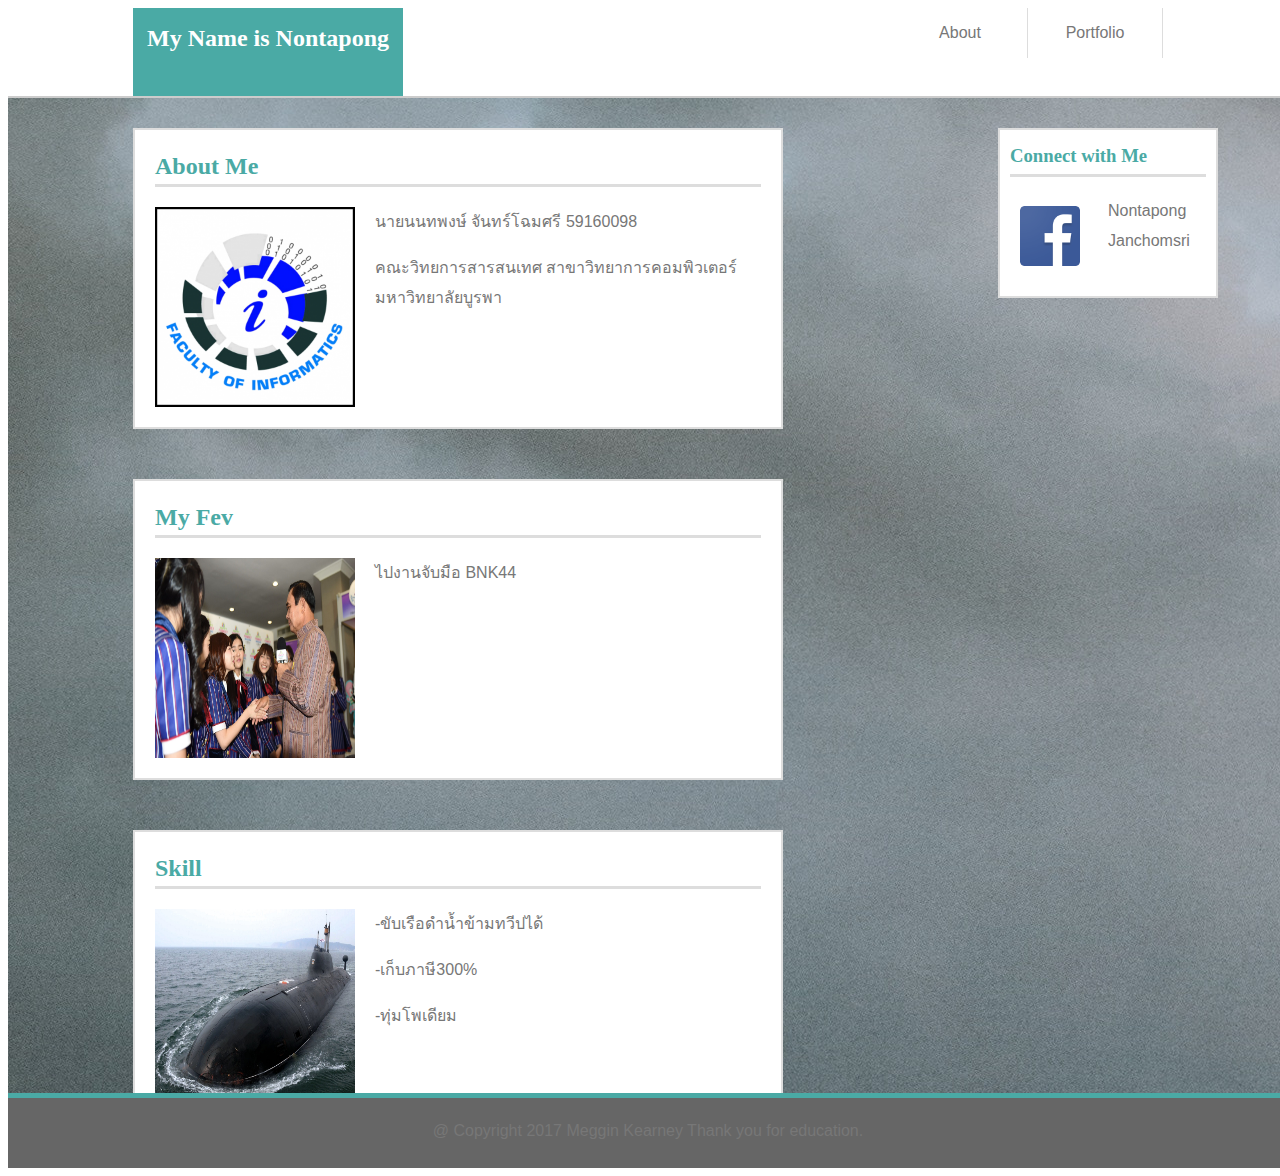
<file: index.html>
<!DOCTYPE html>
<html lang="en-us">
<head>
	<!-- Document responsive across devices. -->
	<meta name="viewport" content="width=device-width, initial-scale=1">
	<!-- Document's character set. -->
    <meta charset="UTF-8">
	<title>My Portfolio</title>
	<!-- Linking CSS -->
	<link rel="stylesheet" type="text/css" href="assets/css/style.css">
	<!-- Linking Google Fonts -->
	<link rel="stylesheet" type="text/css"
	      href="https://fonts.googleapis.com/css?family=Montserrat">
</head>
<body>

	<div class="header-container">
		<header>My Name is Nontapong</header>

		<nav>
			<ul>
				<li class="border"><a href="index.html">About</a></li>
				<li class="border"><a href="portfolio.html">Portfolio</a></li>
			</ul>
		</nav>
	</div>
	

	<div class="main-container">
		<section id="main-bio">
			<h2>About Me</h2>
			<img id="bio-image" src="assets/images/profile.png" alt="Your Name">
			<p>
				นายนนทพงษ์ จันทร์โฉมศรี 59160098 
			</p>
			<p>
				คณะวิทยการสารสนเทศ สาขาวิทยาการคอมพิวเตอร์ มหาวิทยาลัยบูรพา
			</p>
		</section>


    	<section id="social-links">
      		<h3>Connect with Me</h3>
      		<ul>
        		<li><a href="https://facebook.com"><img class="icon" src="assets/images/facebook.png" alt="GitHub Profile"></a></li>
			</ul>
			<p>Nontapong Janchomsri</p>
			  
		</section>
		<section id="main-bio">
				<h2>My Fev</h2>
				<img id="bio-image" src="assets/images/handshake.jpg" alt="Your Name">
				<p>
					ไปงานจับมือ BNK44
				</p>
				
		</section>
		
		<section id="main-bio">
				<h2>Skill</h2>
				<img id="bio-image" src="assets/images/skill.jpg" alt="Your Name">
				<p>
					-ขับเรือดำน้ำข้ามทวีปได้
				</p>
				<p>
					-เก็บภาษี300%
				</p>
				<p>
					-ทุ่มโพเดียม
				</p>
		</section>
		<section id="main-bio">
				<h2>Member</h2>
				<img id="bio-image" src="assets/images/member.jpg" alt="Your Name">
				<p>
					ตุ๊ดตู่ BNK44
				</p>
				<p>
					ป้อมจัง BNK44
				</p>

				
		</section>
	</div>
	<!-- Don't remove-->
	<footer>&#64; Copyright 2017 Meggin Kearney Thank you for education.</footer>
</body>
</html>
</file>
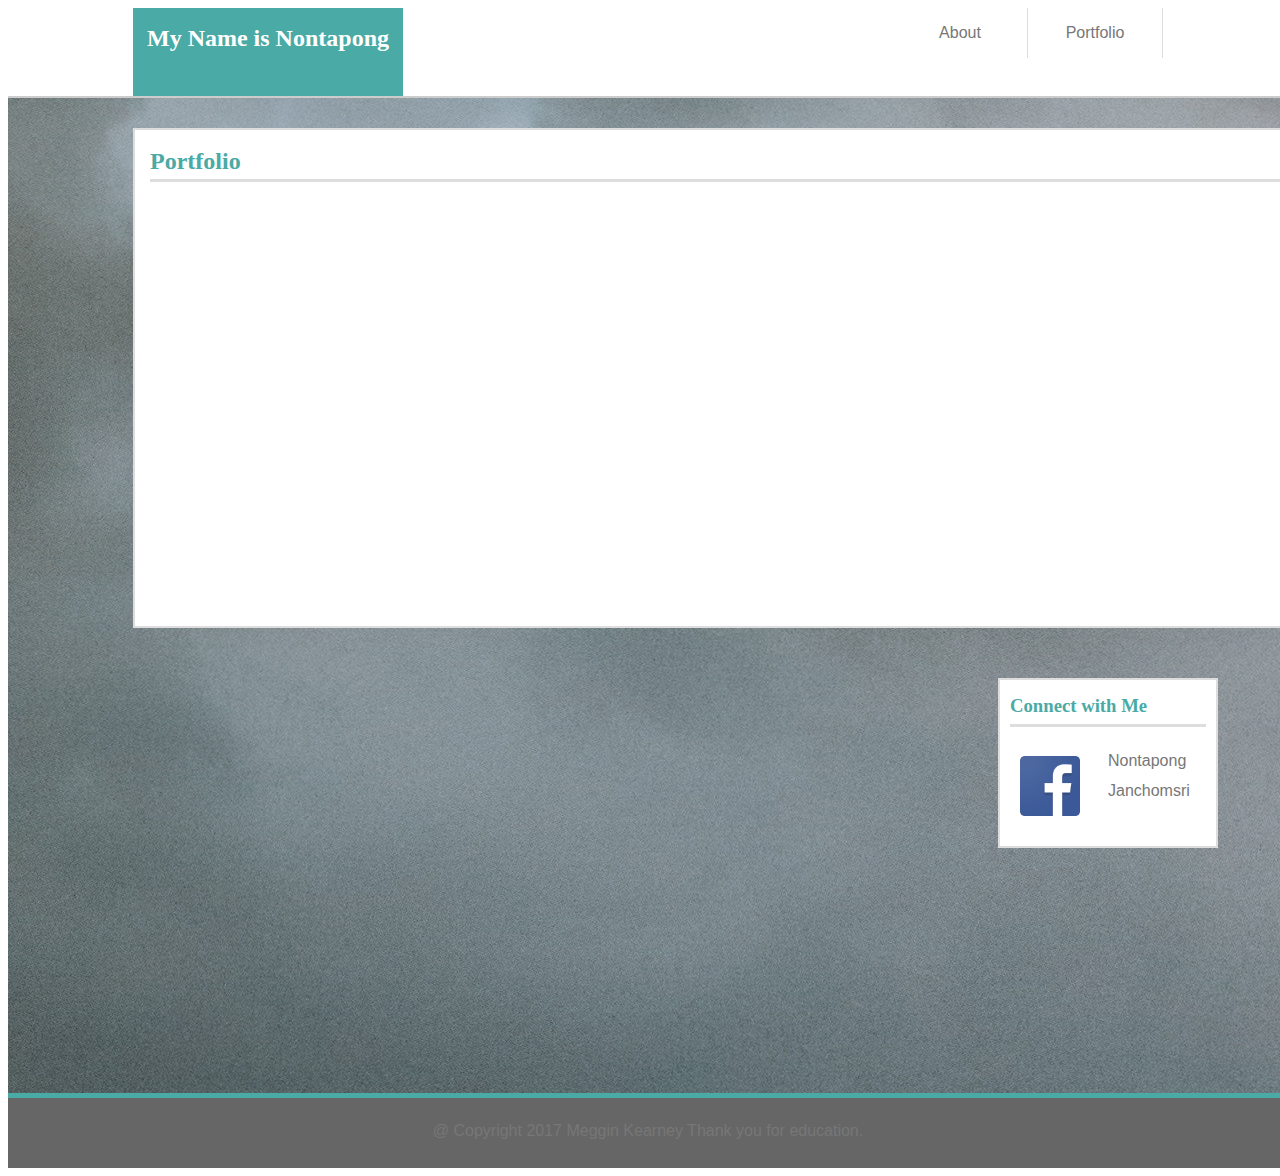
<file: portfolio.html>
<!DOCTYPE html>
<html lang="en-us">
<head>
	<!-- Document responsive across devices. -->
	<meta name="viewport" content="width=device-width, initial-scale=1">
	<!-- Document's character set. -->
    <meta charset="UTF-8">
	<title>My Portfolio</title>
	<!-- Linking CSS -->
	<link rel="stylesheet" type="text/css" href="assets/css/style.css">
	<link rel="stylesheet" type="text/css"
	      href="https://fonts.googleapis.com/css?family=Montserrat">
</head>
<body>

	<div class="header-container">
		<header>My Name is Nontapong</header>

		<nav>
			<ul>
				<li class="border"><a href="index.html">About</a></li>
				<li class="border"><a href="portfolio.html">Portfolio</a></li>
			</ul>
		</nav>
	</div>

	<div class="main-container">
		<section id="project-portfolio">
			<h2>Portfolio</h2>

			<!-- Using single placeholder image for now. -->
			<ul class="project">
				
				
			</ul>
    	</section>
    	
    	<section id="social-links">
    		<h3>Connect with Me</h3>
			<ul>
        		<li><a href="https://facebook.com"><img class="icon" src="assets/images/facebook.png" alt="GitHub Profile"></a></li>
			  </ul>
			  <p>Nontapong Janchomsri</p>
    	</section>
	</div>

	<!-- Don't remove-->
	<footer>&#64; Copyright 2017 Meggin Kearney Thank you for education.</footer>
</body>
</html>
</file>
<file: assets/css/style.css>
/* So padding and border no longer increase width. */
* {
  box-sizing: border-box;
}

/* Some default document settings. */
body {
	color: #777777;
	font-family: 'Arial', 'Helvetica Neue', Helvetica, sans-serif;
	line-height: 30px;
	text-align: left;
	/* Set width to 1200 instead of 960 for better layout (in my humble opinion). */
	width: 100%;
}

header	{
	float: left;
	background-color: #4aaaa5;
	border-bottom: none;
	color: #ffffff;
	height: 100%;
	width: 270px;
	margin-left: 125px;
	margin-bottom: 0;
	font-family: 'Georgia', Times, Times New Roman, serif;
	text-align: center;
	font-size: 1.5em;
	font-weight: bold;
	vertical-align: middle;
	padding-top: 15px;
}

h2,
h3	{
	color: #4aaaa5;
	border-bottom:	3px solid #dddddd;
	font-family: 'Georgia', Times, Times New Roman, serif;
	margin-top: 1px;
	padding-bottom: 3px;
}

nav	{
	width: 270px;
	float: right;
	text-align: center;
	margin-right: 125px;
}

ul {
	list-style: none;
	margin: 0;
	padding: 0;
}

li {
	float: left;
	width: 50%;
	padding:10px;
}

li.border {
	border-right: 1px solid #dddddd;
	padding: 10px;
}

a {
	color: #777777;
	text-decoration: none;
}

/* Nav links turn teal on hover. */
a:hover {
  color: #4aaaa5;
}

.icon {
	width: 60px;
	height: auto;
	color: none;
	border-right: none;
}

/* Rotates social icon in contacts on hover. */
.icon:hover {
	transform: rotate(-10deg);
	-ms-transform: rotate(-10deg);
	-webkit-transform: rotate(-10deg);
	-moz-transform: rotate(-10deg);
	-o-transform: rotate(-10deg);
}

section	{
	background-color: #ffffff;
	float: left;
	color: #777777;
	border: 2px solid #dddddd;
}

input,
textarea {
	width: 100%;
	padding: 10px 20px 10px 10px;
    margin: 8px 0;
    border-color: #dddddd;
    border-style: solid;
    border-width: thin;
}

/* Need to use a pseudoclass to control placeholder. */
input,
textarea,
input::-webkit-input-placeholder {
    font-size: 16px;
}

footer {
	clear: both;
	margin: 0 auto;
	vertical-align: middle;
	padding: 18px;
	height: 70px;
	background-color: #666666;
	width: 100%;
	border-bottom: none;
	color: #777777;
	text-align: center;
}

.header-container {
	border-bottom: 2px solid #cccccc;
	background-color: #ffffff;
	height: 90px;
}

.main-container {
	clear: both;
	overflow: auto;
	margin: 0 auto;
	background-image: url("../images/bg2.jpg");
	height: 1000px;
	width: 100%;
	border-bottom: 5px solid #4aaaa5;
}

.box {
	display: inline-block;
	width: 250px;
	height: 100px;
	margin: 20px;
}

/* Rotates project in portfolio on hover. */
.box:hover {
	transform: rotate(-10deg);
	-ms-transform: rotate(-10deg);
	-webkit-transform: rotate(-10deg);
	-moz-transform: rotate(-10deg);
	-o-transform: rotate(-10deg);
}

.project {
	float: center;
	position: relative;
	top:	-10px;
	width: 100%;
	margin-bottom: 50px;
	margin-top: 10px;

}

.project-title {
	float: left;
	position: relative;
	top: -50px;
	width: 100%;
	height: 30px;
	background-color: #4aaaa5;
	color: #ffffff;
	text-align: center;
}

.button {
	background-color: #4aaaa5;
	color: #ffffff;
	width: 100px;
	height: 40px;
	font-size: 16px;
	border: none;
	position: relative;
	top: -8px;
}

/* Button turns dark on hover. */
.button:hover {
	background-color: #374865;
}

#social-links {
	float: right;
	padding: 10px;
	width: 220px;
	top: 30px;
	text-align: left;
	margin-right: 70px;
	margin-top: 30px
}

#main-bio,
#contact-form,
#project-portfolio {
	position: relative;
	text-align: left;
	width: 650px;
	top: 30px;
	margin-left: 125px;
	margin-bottom: 50px;
	float: center;
}

#main-bio {
	height: auto;
	padding: 20px;
}

#bio-image {
	clear: both;
	float: left;
	margin-right: 20px;
	width: 200px;
	height: 200px;
}

#contact-form {
	padding: 20px;
	height: 500px;
}

#project-portfolio {
	padding:15px;
	height: 500px;
	width: 1380px;
}
</file>
